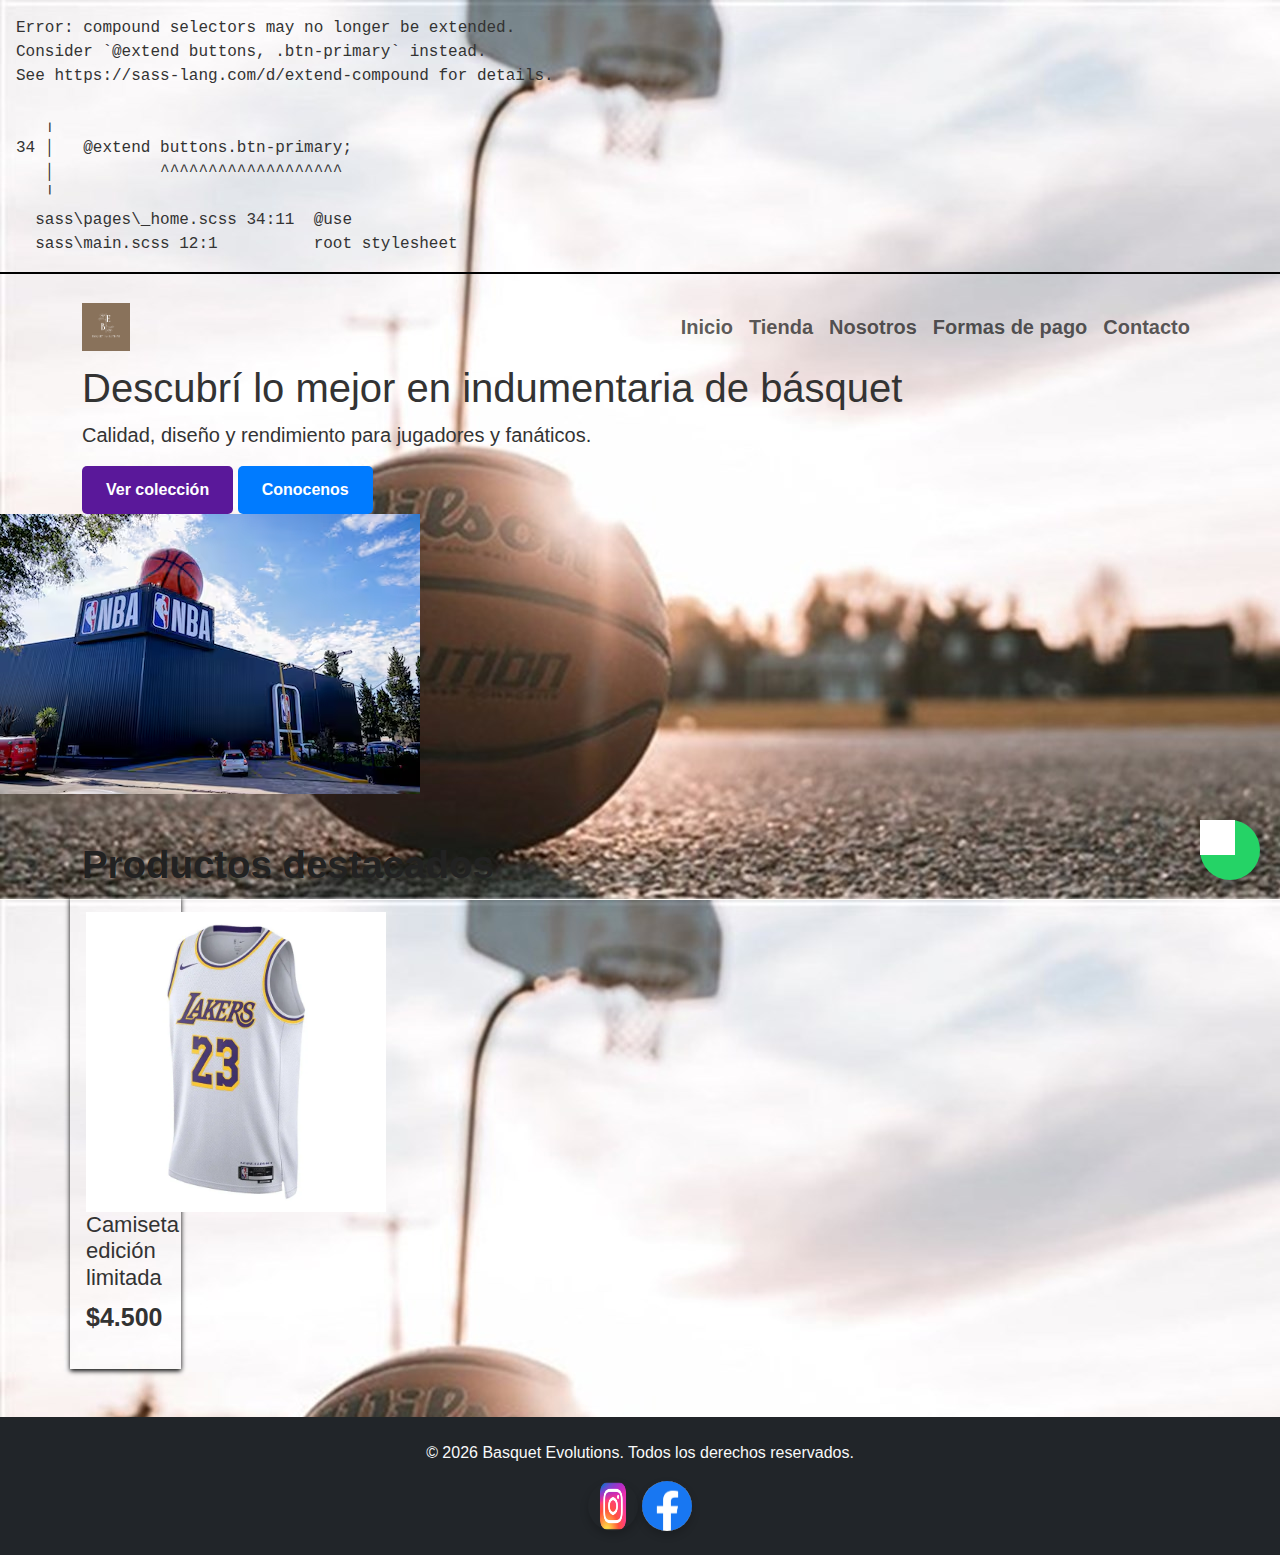
<file: index.html>
<!DOCTYPE html>
<html lang="es">
<head>
  <meta charset="utf-8" />
  <meta http-equiv="X-UA-Compatible" content="IE=edge" />
  <meta name="viewport" content="width=device-width, initial-scale=1" />

  <title>Basquet Evolutions — Inicio</title>
  <meta name="description" content="Basquet Evolutions — Tienda de indumentaria y accesorios para básquet. Productos exclusivos y envíos a todo el país." />
  <meta name="robots" content="index, follow" />

  <!-- Open Graph -->
  <meta property="og:title" content="Basquet Evolutions" />
  <meta property="og:description" content="Tienda de indumentaria y accesorios para básquet." />
  <meta property="og:image" content="https://tusitio.com/imagenes/og-image.jpg" />
  <meta property="og:url" content="https://" />
  <meta property="og:type" content="website" />
  <meta name="twitter:card" content="summary_large_image" />

  <!-- Favicon -->
  <link rel="icon" href="/imagenes/fondo5.png" type="image/x-icon" />

  <!-- Bootstrap 5 CSS (opcional) -->
  <link href="https://cdn.jsdelivr.net/npm/bootstrap@5.3.2/dist/css/bootstrap.min.css" rel="stylesheet">

  <!-- Tu CSS compilado (asegurate que sea el archivo que genera Sass) -->
  <link rel="stylesheet" href="css/styles.css" />
</head>
<body>

  <!-- Skip link para accesibilidad -->
  <a class="visually-hidden-focusable" href="#main-content">Saltar al contenido</a>

  <!-- HEADER: Navbar responsive -->
  <header>
    <nav class="navbar navbar-expand-lg custom-navbar">
      <div class="container">
        <a class="navbar-brand" href="index.html" title="Basquet Evolutions - Inicio">
          <img src="imagenes/logo3.png" alt="Basquet Evolutions" height="48">
        </a>

        <button class="navbar-toggler" type="button" data-bs-toggle="collapse" data-bs-target="#mainNav" aria-controls="mainNav" aria-expanded="false" aria-label="Abrir menú">
          <span class="navbar-toggler-icon"></span>
        </button>

        <div class="collapse navbar-collapse" id="mainNav">
          <ul class="navbar-nav ms-auto">
            <li class="nav-item"><a class="nav-link" href="./index.html">Inicio</a></li>
            <li class="nav-item"><a class="nav-link" href="./pages/tienda.html">Tienda</a></li>
            <li class="nav-item"><a class="nav-link" href="./pages/nosotros.html">Nosotros</a></li>
            <li class="nav-item"><a class="nav-link" href="./pages/formasdepago.html">Formas de pago</a></li>
            <li class="nav-item"><a class="nav-link" href="./pages/contacto.html">Contacto</a></li>
          </ul>
        </div>
      </div>
    </nav>
  </header>

  <!-- HERO con overlay: texto siempre legible -->
  <main id="main-content">
    <section class="hero-fullscreen" role="region" aria-label="Hero principal">
      <div class="hero-overlay">
        <div class="hero-content container">
          <h1>Descubrí lo mejor en indumentaria de básquet</h1>
          <p class="lead">Calidad, diseño y rendimiento para jugadores y fanáticos.</p>
          <div class="hero-cta">
            <a class="btn btn-primary" href="tienda.html">Ver colección</a>
            <a class="btn btn-outline" href="nosotros.html">Conocenos</a>
          </div>
        </div>
      </div>
      <img src="imagenes/frentedellocal.png" alt="Fachada de la tienda" class="hero-bg" />
    </section>

    <!-- Productos destacados (ejemplo) -->
    <section class="container my-5">
      <h2>Productos destacados</h2>
      <div class="row principal">
        <article class="col-12 col-sm-6 col-md-4 producto">
          <img src="imagenes/imagen1.png" alt="Camiseta edición limitada" loading="lazy">
          <h3>Camiseta edición limitada</h3>
          <p class="precio">$4.500</p>
        </article>
        <!-- ... más productos ... -->
      </div>
    </section>
  </main>

  <!-- WhatsApp flotante (fondo verde, icono blanco) -->
  <a href="https://wa.me/549XXXXXXXXXX" target="_blank" class="whatsapp-fixed" aria-label="Contactar por WhatsApp">
    <img src="imagenes/wp.png" alt="WhatsApp">
  </a>

  <!-- Footer -->
  <footer class="site-footer bg-dark text-light py-4">
    <div class="container text-center">
      <p>&copy; <span id="year"></span> Basquet Evolutions. Todos los derechos reservados.</p>
      <div class="social-icons">
        <a href="#" title="Instagram"><img src="imagenes/ig.png" alt="Instagram" class="social-icon"></a>
        <a href="#" title="Facebook"><img src="imagenes/fb.png" alt="Facebook" class="social-icon"></a>
      </div>
    </div>
  </footer>

  <!-- Scripts -->
  <script>document.getElementById('year').textContent = new Date().getFullYear();</script>
  <script src="https://cdn.jsdelivr.net/npm/bootstrap@5.3.2/dist/js/bootstrap.bundle.min.js"></script>
</body>
</html>
</file>
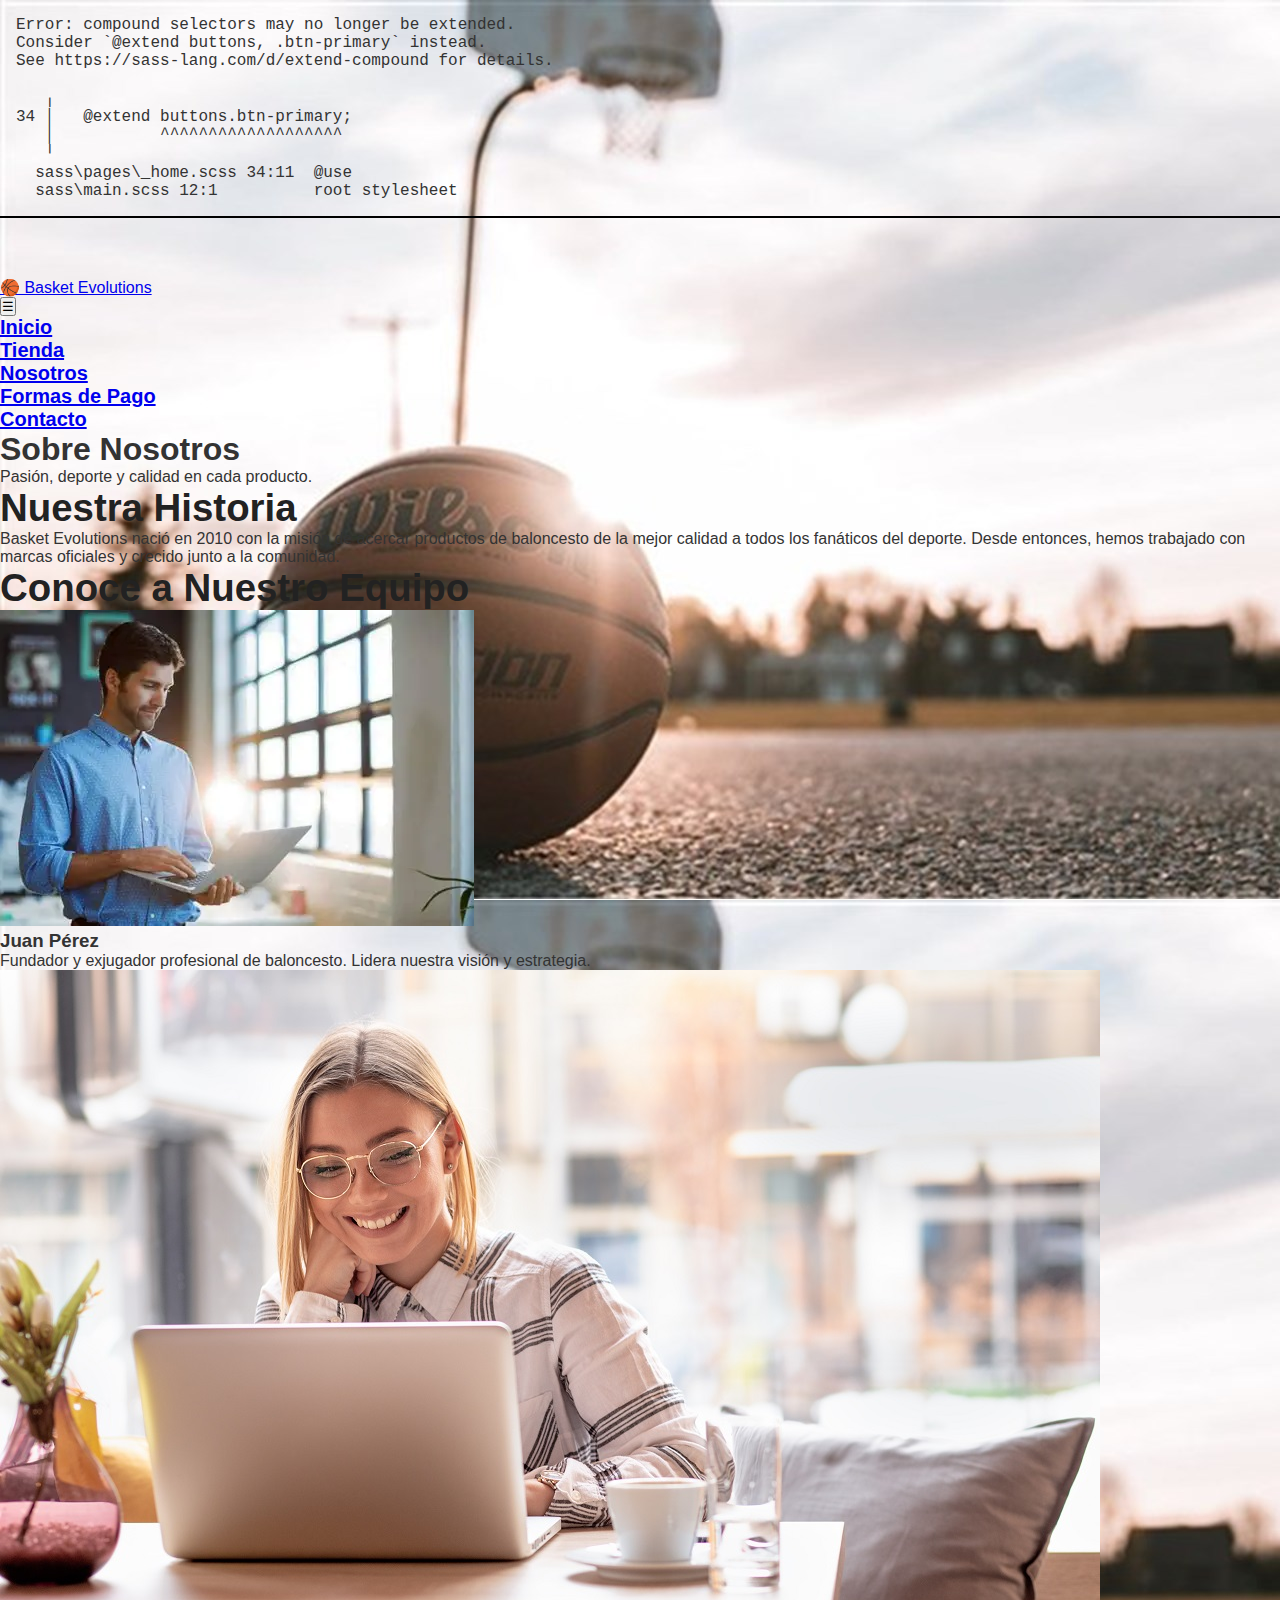
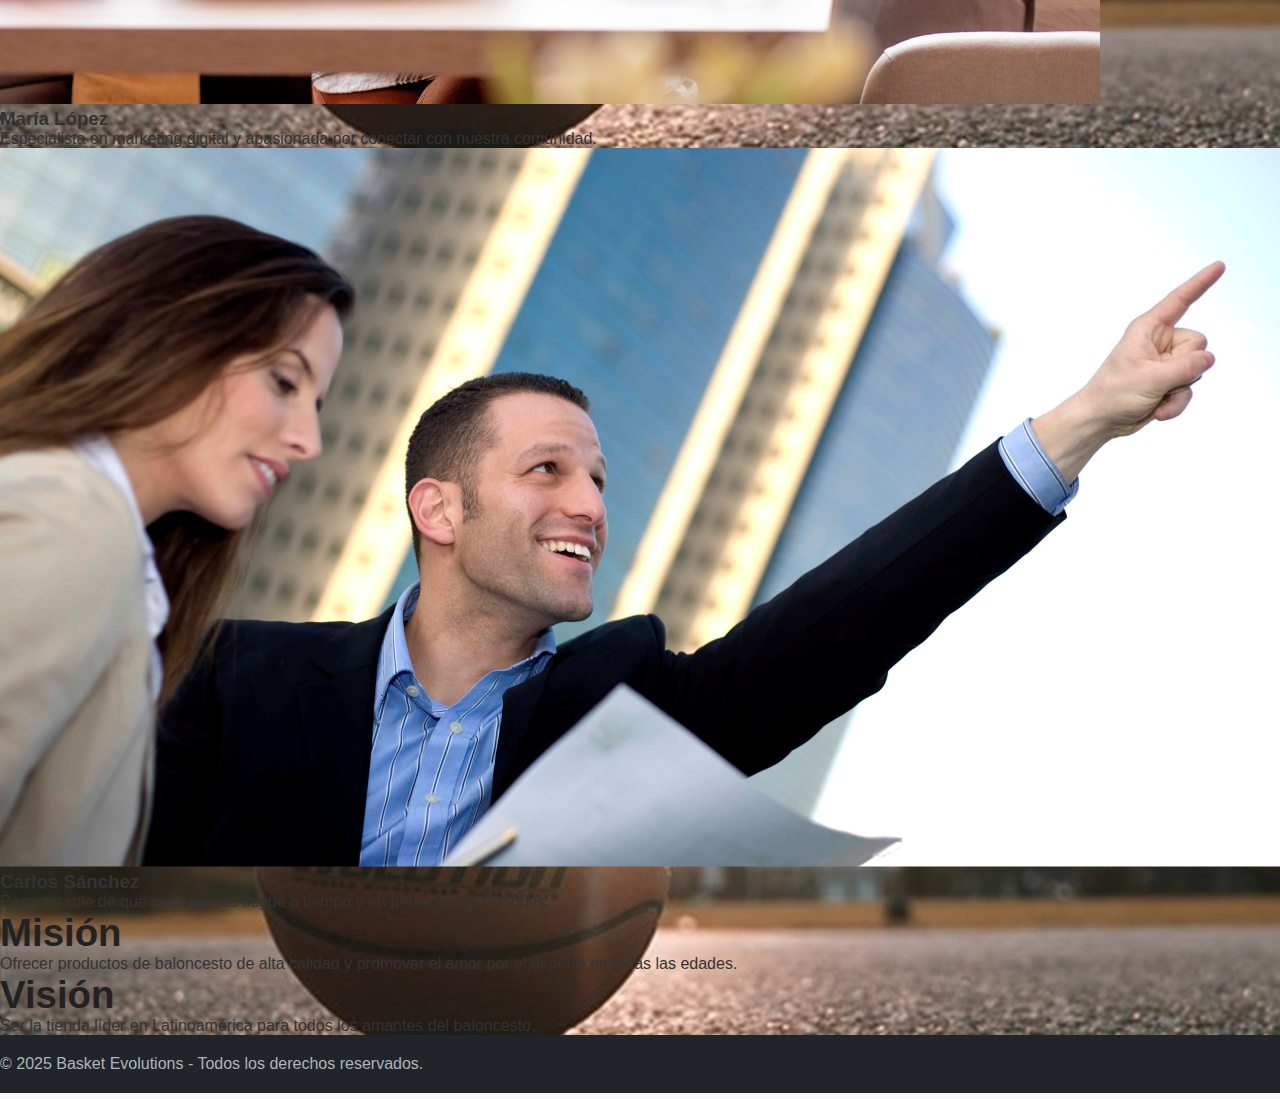
<file: pages/nosotros.html>
<!DOCTYPE html>
<html lang="es">
<head>
  <meta charset="UTF-8" />
  <meta name="viewport" content="width=device-width, initial-scale=1" />
  <title>Sobre Nosotros - Basket Evolutions</title>
  <meta name="description" content="Conoce la historia y el equipo de Basket Evolutions, tu tienda online especializada en productos de baloncesto. Pasión por el deporte, calidad y compromiso.">
  <meta name="keywords" content="sobre nosotros, baloncesto, tienda de basket, equipo de trabajo, historia, misión, visión">
  <link rel="icon" href="../imagenes/logo3.png" type="image/x-icon">
  <link rel="stylesheet" href="../css/styles.css">
</head>
<body>
  <header class="header">
    <div class="container">
      <a href="../index.html" class="logo">🏀 Basket Evolutions</a>
      <nav class="nav">
        <button class="nav-toggle" aria-label="Abrir menú">&#9776;</button>
        <ul class="nav-menu">
          <li><a href="../index.html">Inicio</a></li>
          <li><a href="../pages/tienda.html">Tienda</a></li>
          <li><a href="../pages/nosotros.html" class="active">Nosotros</a></li>
          <li><a href="../pages/formasdepago.html">Formas de Pago</a></li>
          <li><a href="../pages/contacto.html">Contacto</a></li>
        </ul>
      </nav>
    </div>
  </header>

  <main>
    <section class="hero-nosotros">
      <div class="hero-content">
        <h1>Sobre Nosotros</h1>
        <p>Pasión, deporte y calidad en cada producto.</p>
      </div>
    </section>

    <section class="nosotros-historia container">
      <h2>Nuestra Historia</h2>
      <p>Basket Evolutions nació en 2010 con la misión de acercar productos de baloncesto de la mejor calidad a todos los fanáticos del deporte. Desde entonces, hemos trabajado con marcas oficiales y crecido junto a la comunidad.</p>
    </section>

    <section class="nosotros-equipo container">
      <h2>Conoce a Nuestro Equipo</h2>
      <div class="equipo-grid">
        <article class="equipo-card">
          <img src="../imagenes/persona1.png" alt="Juan Pérez - Fundador">
          <h3>Juan Pérez</h3>
          <p>Fundador y exjugador profesional de baloncesto. Lidera nuestra visión y estrategia.</p>
        </article>
        <article class="equipo-card">
          <img src="../imagenes/persona2.png" alt="María López - Marketing">
          <h3>María López</h3>
          <p>Especialista en marketing digital y apasionada por conectar con nuestra comunidad.</p>
        </article>
        <article class="equipo-card">
          <img src="../imagenes/persona3.png" alt="Carlos Sánchez - Logística">
          <h3>Carlos Sánchez</h3>
          <p>Responsable de que cada pedido llegue a tiempo y en perfectas condiciones.</p>
        </article>
      </div>
    </section>

    <section class="nosotros-mision-vision container">
      <div>
        <h2>Misión</h2>
        <p>Ofrecer productos de baloncesto de alta calidad y promover el amor por el deporte en todas las edades.</p>
      </div>
      <div>
        <h2>Visión</h2>
        <p>Ser la tienda líder en Latinoamérica para todos los amantes del baloncesto.</p>
      </div>
    </section>
  </main>

  <footer class="footer">
    <div class="container">
      <p>&copy; 2025 Basket Evolutions - Todos los derechos reservados.</p>
    </div>
  </footer>

  <script>
    document.querySelector('.nav-toggle').addEventListener('click', () => {
      document.querySelector('.nav-menu').classList.toggle('nav-menu_visible');
    });
  </script>
</body>
</html>
</file>
<file: css/styles.css>
body::before {
  font-family: "Source Code Pro", "SF Mono", Monaco, Inconsolata, "Fira Mono",
      "Droid Sans Mono", monospace, monospace;
  white-space: pre;
  display: block;
  padding: 1em;
  margin-bottom: 1em;
  border-bottom: 2px solid black;
  content: "Error: compound selectors may no longer be extended.\a Consider `@extend buttons, .btn-primary` instead.\aSee https://sass-lang.com/d/extend-compound for details.\a\a    \2577 \a 34 \2502    @extend buttons.btn-primary;\d\a    \2502            ^^^^^^^^^^^^^^^^^^^\a    \2575 \a   sass\\pages\\_home.scss 34:11  @use\a   sass\\main.scss 12:1          root stylesheet";
}
.hero {
  background: url('../imagenes/frentedellocal.png') center/cover no-repeat;
  height: 400px;
  color: #fff;
  display: flex;
  justify-content: center;
  align-items: center;
  text-align: center;
  text-shadow: 2px 2px 8px rgba(0,0,0,.7);
  margin-bottom: 3rem;
  border-radius: 10px;

  h1 { font-size: 3.5rem; font-weight: 700; }
}

main h2 {
  color: #222;
  font-size: 2.4rem;
  font-weight: 700;
}

form {
  .form-label { font-weight: bold; }

  button {
    background-color: #f7b731;
    border: none;

    &:hover { background-color: #e09e24; }
  }
}
eader {
  background-color: #212529;

  .navbar-brand img { height: 50px; }

  .nav-link {
    color: #f8f9fa;
    font-weight: 600;

    &:hover { color: #ffc107; }
  }
}

.header      { margin-top: 60px; }
.uno, .dos   { position: relative; bottom: 100px; left: 650px; }
.dos         { display: inline; }
grid,
.pagos {
  display: grid;
  gap: 25px;
  align-content: center;
  align-items: center;
  justify-content: center;
  justify-items: center;
}

.grid       { grid-template-areas: 'h1 h2 h3 h4'; }
.pagos      { grid-template-areas: 'h1 h2 h3 v1 v2 v3'; }

.h, .v      { height: auto; width: 30vh; }
.v          { height: 30vh; width: auto; }

.h1 { grid-area: h1; height: 30vh; }
.h2 { grid-area: h2; height: 30vh; }
.h3 { grid-area: h3; height: 30vh; }
.h4 { grid-area: h4; height: 30vh; }

footer {
  background-color: #212529;
  color: #adb5bd;
  padding: 20px 0;

  a {
    color: #ffc107;
    text-decoration: none;

    &:hover { text-decoration: underline; }
  }
}
social-icons img {
  filter: grayscale(100%);
  transition: filter 0.3s ease;
  cursor: pointer;
  width: 32px;
  margin: 0 8px;

  &:hover {
    filter: none;
  }
}

.social-icon {
  width: 50px;
  height: 50px;
  border-radius: 50%;
  box-shadow: 0 4px 8px rgba(0, 0, 0, 0.2);
  transition: transform 0.3s ease, box-shadow 0.3s ease;

  &:hover {
    transform: scale(1.1);
    box-shadow: 0 6px 12px rgba(0, 0, 0, 0.3);
  }
}
.card {
  border: none;
  border-radius: 12px;
  box-shadow: 0 4px 10px rgba(0, 0, 0, 0.1);
  transition: transform .25s ease, box-shadow .25s ease;

  &:hover {
    transform: translateY(-5px);
    box-shadow: 0 6px 18px rgba(0, 0, 0, 0.15);
  }

  &-img-top {
    height: 280px;
    object-fit: cover;
    border-top-left-radius: 12px;
    border-top-right-radius: 12px;
  }
}

.principal {
  display: grid;
  grid-template-columns: repeat(3, 1fr);
  gap: 10px;
  max-width: fit-content;

  .producto {
                
    flex-direction: column;
    align-items: center;
    padding: 1rem;
    box-shadow: 0 2px 5px rgba(0, 0, 0, 1);
    font-family: 'Lucida Sans', Geneva, Verdana, sans-serif;

    img { width: 300px; height: auto; }
    h3 { font-size: 22px; }

    .precio,
    .precio2,
    .precio3,
    .precio4,
    .precio5 {
      font-weight: 700;
      font-size: 25px;
    }
  }
}
.btn-primary {
  background-color: #5a189a;
  border-color: #5a189a;
  font-weight: 600;

  &:hover {
    background-color: #3c096c;
    border-color: #3c096c;
  }
}

.whatsapp-fixed {
  position: fixed;
  bottom: 20px; right: 20px;
  z-index: 9999;
  width: 60px; height: 60px;
  background-color: #25d366;
  border-radius: 50%;
  box-shadow: 0 4px 12px rgba(0,0,0,.4);       

  img { width: 35px; height: 35px; filter: brightness(0) invert(1); }

  &:hover { transform: scale(1.1); }
}

.btn {
  display: inline-block;
  padding: 0.75rem 1.5rem;
  font-size: 1rem;
  font-weight: bold;
  color: #fff;
  background-color: #007bff;
  border: none;
  border-radius: 5px;
  cursor: pointer;
  text-align: center;
  transition: background-color 0.3s ease;

  &:hover {
    background-color: #0056b3;
  }
}
.btn-primary {
  background-color: #5a189a;
  border-color: #5a189a;
  font-weight: 600;

  &:hover {
    background-color: #3c096c;
    border-color: #3c096c;
  }
}
body {
  font-family: 'Segoe UI', Tahoma, Geneva, Verdana, sans-serif;
  color: #333;
  background-color: #f4f6f8;      
  background-image: url('../imagenes/fondo5.png');
  height: 100vh;
}

ul li {
  list-style: none;
  font-size: 20px;
  font-weight: 900;
  color: black;
}
* {
  margin: 0;
  padding: 0;
  box-sizing: border-box;
}
</file>
